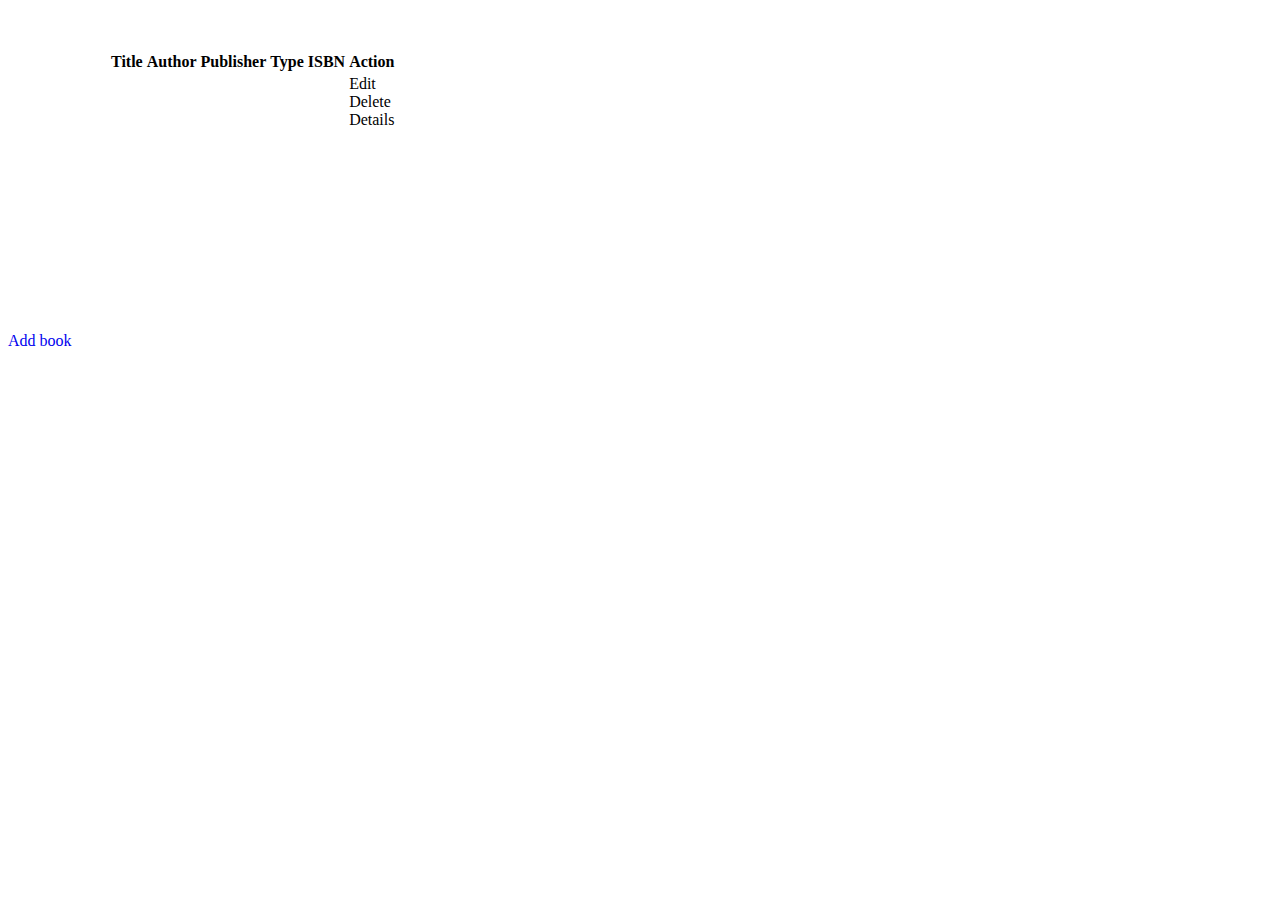
<file: src/main/webapp/WEB-INF/templates/index.html>
<!DOCTYPE html>
<html xmlns="http://www.w3.org/1999/xhtml" xmlns:th="https://www.thymeleaf.org"
      xmlns:sec="https://www.thymeleaf.org/thymeleaf-extras-springsecurity3" lang="en">
<head>
    <meta charset="UTF-8">
    <title>Book Manager</title>
</head>
<body>
<div data-th-include="header.html"></div>
<div class="container-fluid ">
    <div class="col-md-10">
        <table class="table table-striped table-border table-hover shadow-lg p-3 mb-5 bg-white rounded"
               style="margin-bottom: 200px;margin-top: 50px; margin-left: 100px">
            <thead>
            <tr>
            <th scope="col">Title</th>
            <th scope="col">Author</th>
            <th scope="col">Publisher</th>
            <th scope="col">Type</th>
            <th scope="col">ISBN</th>
            <th scope="col">Action</th>
            </tr>
            </thead>
            <tbody>
            <tr th:each="book :${books}">
                    <td th:text="${{book.title}}"/>
                    <td th:text="${book.author}"/>
                    <td th:text="${book.publisher}"/>
                    <td th:text="${book.type}"/>
                    <td th:text="${book.isbn}"/>
                    <td>
                        <a th:href="@{/books/edit/{id}(id=${book.id})}">Edit</a>
                        <br>
                        <a th:href="@{/books/delete/{id}(id=${book.id})}">Delete</a>
                        <br>
                        <a th:href="@{/books/show/{id}(id=${book.id})}">Details</a>
                    </td>
            </tr>
            </tbody>
        </table>
    </div>
    <div class="container-fluid">
        <div class="row">
            <div class="col-12">
                <a class="btn-lg btn-dark shadow-lg p-3 mb-5 bg-dark rounded " style="text-decoration : none" href="/books/add" role="button">Add book</a>            </div>
        </div>
    </div>
</div>
</body>
</html>
</file>
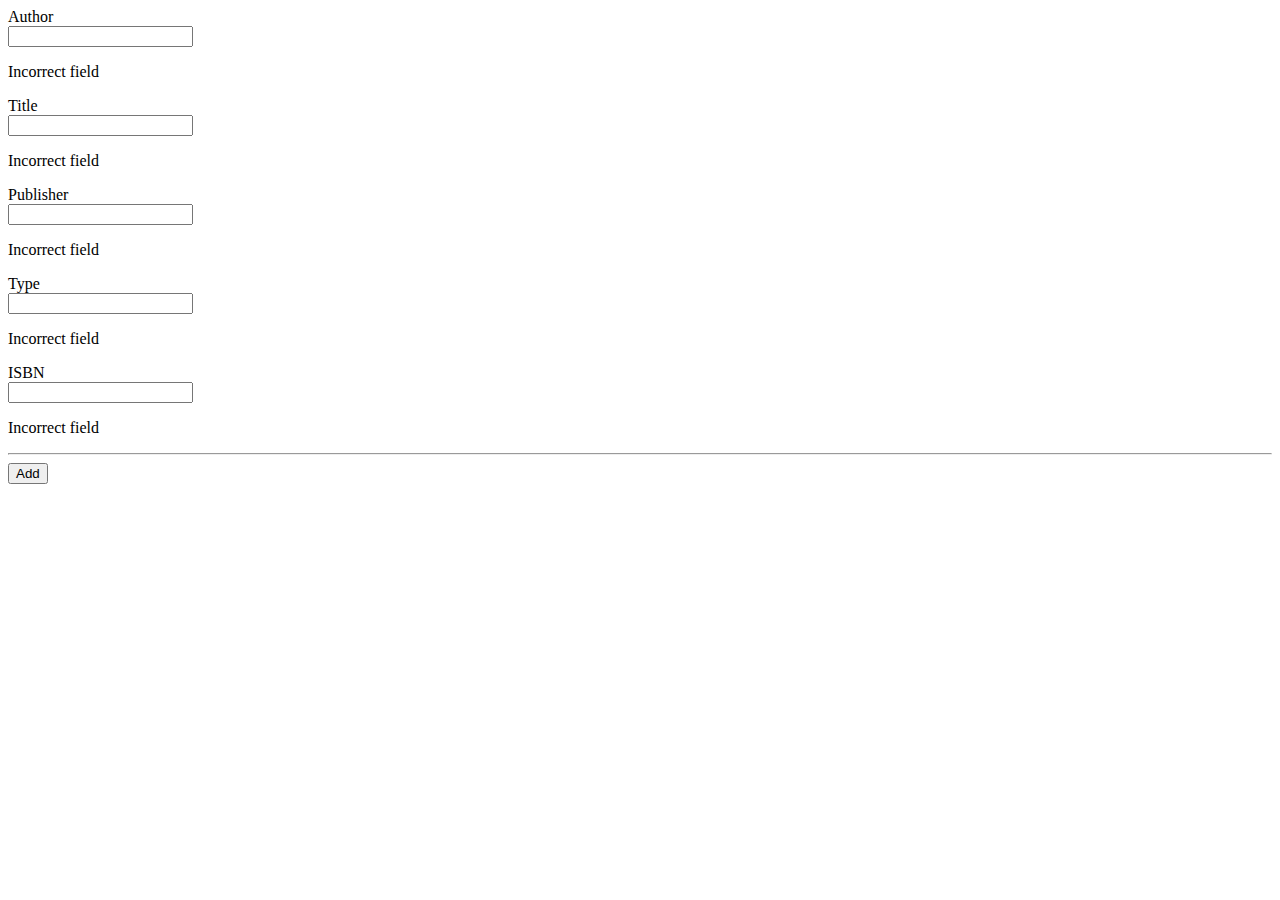
<file: src/main/webapp/WEB-INF/templates/addBookForm.html>
<!DOCTYPE html>
<html xmlns="http://www.w3.org/1999/xhtml" xmlns:th="https://www.thymeleaf.org"
      xmlns:sec="https://www.thymeleaf.org/thymeleaf-extras-springsecurity3" lang="en">
<head>
    <meta charset="UTF-8">
    <title>Book manager</title>
</head>
<body>
<div data-th-include="header.html"></div>
<div class="container-fluid">
    <div class="row">
        <div class="col-10 mx-auto shadow-lg p-3 mb-5 bg-white rounded">
            <div class="form-group">
                <form action="#" th:action="@{/books/add}" th:object="${book}" method="post">
                    <p hidden><input type="text" th:field="*{id}"/></p>
                    <div class="row">
                        <div class="col-2">
                            <label th:field="author">Author</label>
                        </div>
                        <div class="col-10">
                            <input type="text" th:field="*{author}"/>
                            <p th:if="${#fields.hasErrors('author')}" th:errors="*{author}" class="alert alert-danger">Incorrect field</p>
                        </div>
                    </div>
                    <div class="row">
                        <div class="col-2">
                            <label th:filed="title">Title</label>
                        </div>
                        <div class="col-10">
                            <input type="text" th:field="*{title}"/>
                            <p th:if="${#fields.hasErrors('title')}" th:errors="*{title}" class="alert alert-danger">Incorrect field</p>
                        </div>
                    </div>
                    <div class="row">
                        <div class="col-2">
                            <label th:field="publisher">Publisher</label>
                        </div>
                        <div class="col-10">
                            <input type="text" th:field="*{publisher}"/>
                            <p th:if="${#fields.hasErrors('publisher')}" th:errors="*{publisher}" class="alert alert-danger">Incorrect field</p>
                        </div>
                    </div>
                    <div class="row">
                        <div class="col-2">
                            <label th:filed="type">Type</label>
                        </div>
                        <div class="col-10">
                            <input type="text" th:field="*{type}"/>
                            <p th:if="${#fields.hasErrors('type')}" th:errors="*{type}" class="alert alert-danger">Incorrect field</p>
                        </div>
                    </div>
                    <div class="row">
                        <div class="col-2">
                            <label th:field="isbn">ISBN</label>
                        </div>
                        <div class="col-10">
                            <input type="text" th:field="*{isbn}"/>
                            <p th:if="${#fields.hasErrors('isbn')}" th:errors="*{isbn}" class="alert alert-danger">Incorrect field</p>
                        </div>
                    </div>
                    <hr class="divider">
                    <input type="submit" value="Add" class="btn-dark shadow-lg p-3 mb-5 bg-dark rounded">
                    <a class="btn-dark shadow-lg p-3 mb-5 bg-dark rounded"
                       th:href="@{/books}" role="button"><i class="fas fa-home"></i></a>
                </form>
            </div>
        </div>
    </div>
</div>
</body>
</html>
</file>
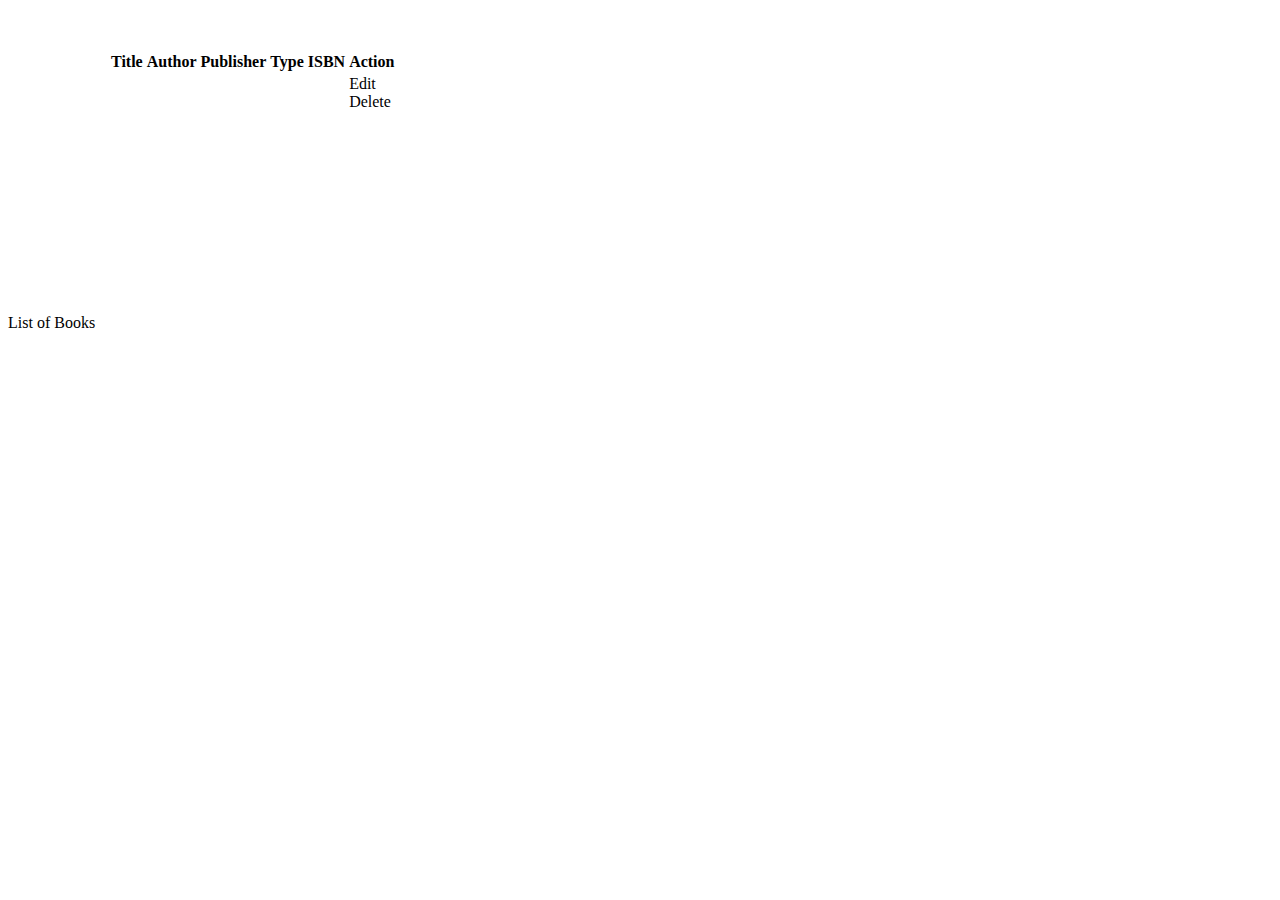
<file: src/main/webapp/WEB-INF/templates/bookDetails.html>
<!DOCTYPE html>
<html xmlns="http://www.w3.org/1999/xhtml" xmlns:th="https://www.thymeleaf.org"
      xmlns:sec="https://www.thymeleaf.org/thymeleaf-extras-springsecurity3" lang="en">
<head>
    <meta charset="UTF-8">
    <title>Book Manager</title>
</head>
<body>
<div data-th-include="header.html"></div>
<div class="container-fluid ">
    <div class="col-md-10">
        <table class="table table-striped table-border table-hover shadow-lg p-3 mb-5 bg-white rounded"
               style="margin-bottom: 200px;margin-top: 50px; margin-left: 100px">
            <thead>
            <tr>
                <th scope="col">Title</th>
                <th scope="col">Author</th>
                <th scope="col">Publisher</th>
                <th scope="col">Type</th>
                <th scope="col">ISBN</th>
                <th scope="col">Action</th>
            </tr>
            </thead>
            <tbody>
            <tr th:each="book :${book}">
                <td th:text="${{book.title}}"/>
                <td th:text="${book.author}"/>
                <td th:text="${book.publisher}"/>
                <td th:text="${book.type}"/>
                <td th:text="${book.isbn}"/>
                <td>
                    <a th:href="@{/books/edit/{id}(id=${book.id})}">Edit</a>
                    <br>
                    <a th:href="@{/books/delete/{id}(id=${book.id})}">Delete</a>
                </td>
            </tr>
            </tbody>
        </table>
    </div>
    <div class="container-fluid">
        <div class="row">
            <div class="col-12">
                <a class="btn-lg btn-dark shadow-lg p-3 mb-5 bg-dark rounded " style="text-decoration : none"
                   th:href="@{/books}" role="button">List of Books</a>
            </div>
        </div>
    </div>
</div>

</body>
</html>
</file>
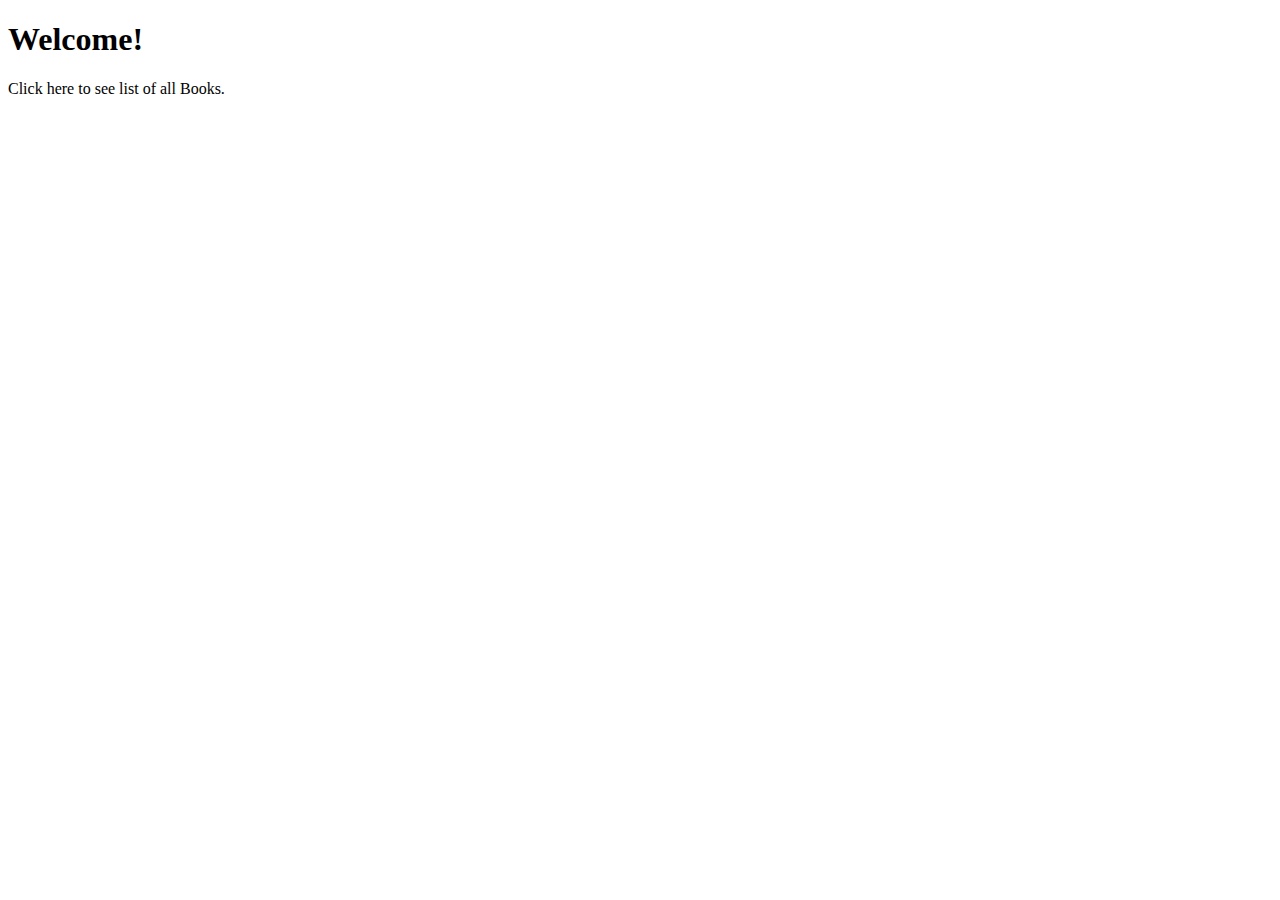
<file: src/main/webapp/WEB-INF/templates/home.html>
<!DOCTYPE html>
<html xmlns="http://www.w3.org/1999/xhtml" xmlns:th="https://www.thymeleaf.org" xmlns:sec="https://www.thymeleaf.org/thymeleaf-extras-springsecurity3" lang="en">
<head>
    <title>Spring Security Example</title>
    <script src="//code.jquery.com/jquery-1.10.2.js"></script>
</head>
<body>
<div data-th-include="header.html"></div>
<h1>Welcome!</h1>
<p>Click <a th:href="@{/books}">here</a> to see list of all Books.</p>

</body>
</html>
</file>
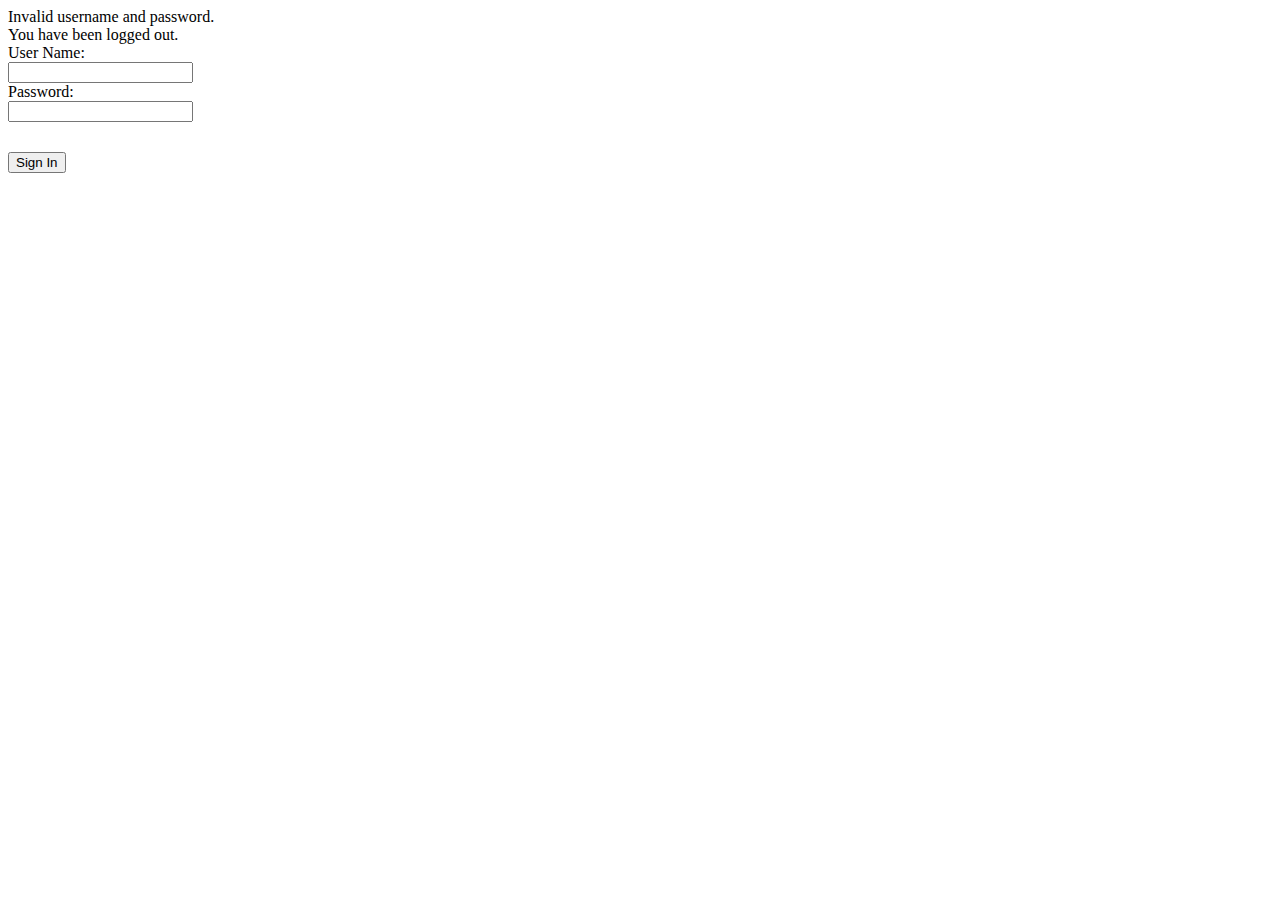
<file: src/main/webapp/WEB-INF/templates/login.html>
<!DOCTYPE html>
<html xmlns="http://www.w3.org/1999/xhtml" xmlns:th="https://www.thymeleaf.org"
      xmlns:sec="https://www.thymeleaf.org/thymeleaf-extras-springsecurity3">
<head>
    <title>Spring Security Example </title>
</head>
<body>
<div data-th-include="header.html"></div>
<div th:if="${param.error}" class="alert alert-danger">
    Invalid username and password.
</div>
<div th:if="${param.logout}" class="alert alert-success">
    You have been logged out.
</div>
<div class="container-fluid">
    <div class="row">
        <div class="col-12">
            <form th:action="@{/login}" method="post">
                <div col-md-6>
                    <div><label> User Name:</label></div>
                </div>
                <div class="col-md-6">
                    <input type="text" name="username"/>
                </div>
                <div col-md-6>
                    <div><label> Password:</label></div>
                </div>
                <div class="col-md-6">
                    <input type="password" name="password"/>
                </div>
                <div class="row" style="margin-top: 30px">
                    <div class="col-12">
                        <div><input type="submit" value="Sign In"/></div>
                    </div>
                </div>
            </form>
        </div>
    </div>
</div>
</body>
</html>
</file>
